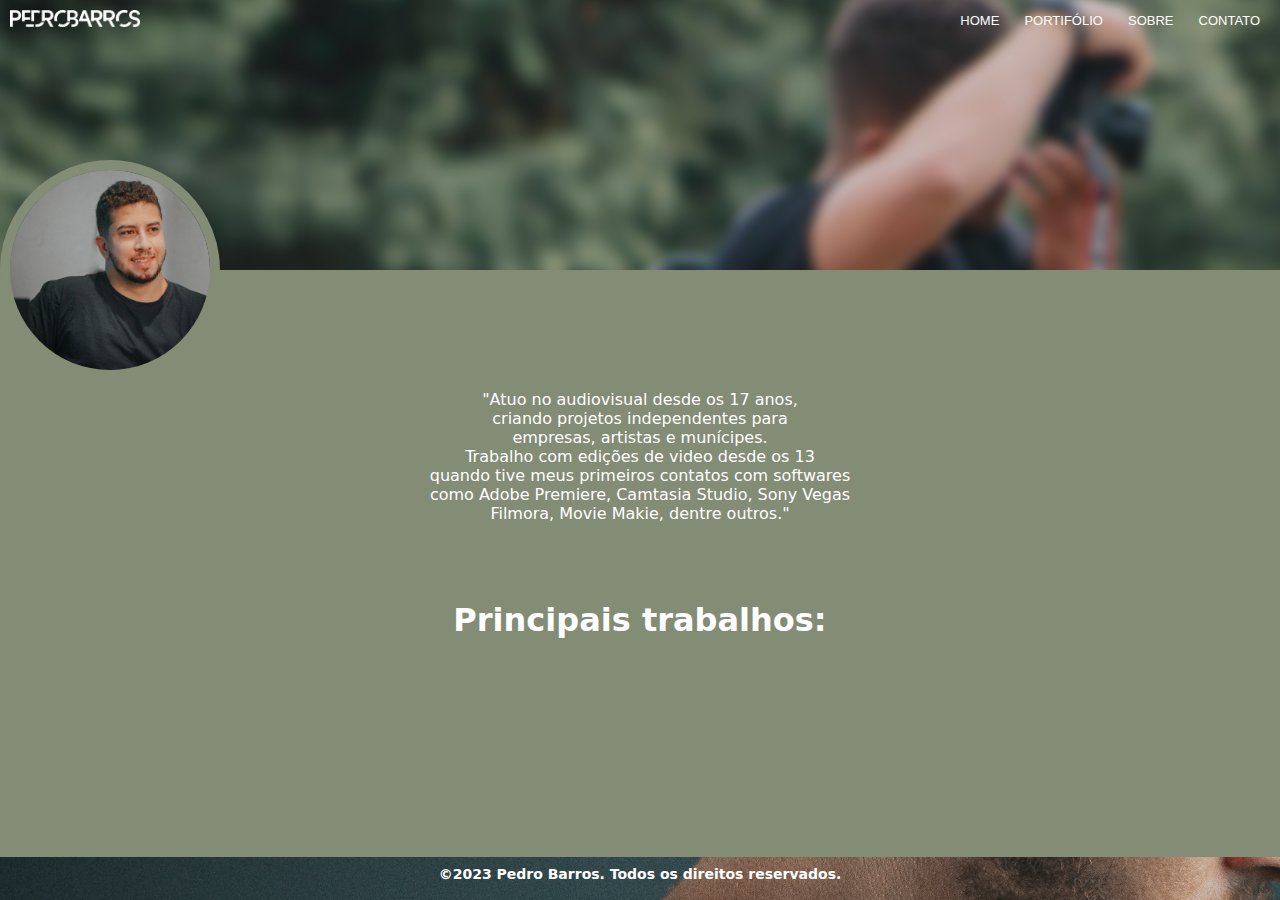
<file: index.html>
<!DOCTYPE html>
<html lang="pt-br">
<head>
    <meta charset="UTF-8">
    <meta name="viewport" content="width=device-width, initial-scale=1.0">
    <title>Pedro Barros</title>
    <link rel="shortcut icon" href="pedrob.ico" type="image/x-icon">
    <link rel="stylesheet" href="css/styles.css">
</head>
<body>  
    <div class="perfil2">

           <img src="img/eu.jpg" alt="imagem" class="perfil">

    </div> 
    <div class="navegacao">
             <span><img src="img/PEDROBARROS.png" class="toplogo" alt=""></span>
             <span class="aaa">
             <a class="aa" href="#">HOME</a>
             <a class="aa" href="#">PORTIFÓLIO</a>
             <a class="aa" href="#">SOBRE</a>
             <a class="aa" href="contato.html"> CONTATO</a>
            </span>
             
    </div>

    

    <div class="info">
      
        <p class="infotxt">"Atuo no audiovisual desde os 17 anos, <br>
            criando projetos independentes para <br>
            empresas, artistas e munícipes. <br>
            Trabalho com edições de video desde os 13 <br>
            quando tive meus primeiros contatos com softwares <br>
            como Adobe Premiere, Camtasia Studio, Sony Vegas <br>
            Filmora, Movie Makie, dentre outros."</p>

    </div>


    <div class="youtube">
        <h1>Principais trabalhos:</h1>
        <iframe src="https://www.youtube.com/embed/cee_1vqAZ2g?si=HXwVp2h5fQTkJ8CH" title="YouTube video player" frameborder="0" allow="accelerometer; autoplay; clipboard-write; encrypted-media; gyroscope; picture-in-picture; web-share" allowfullscreen></iframe>
        <iframe src="https://www.youtube.com/embed/3dDU2BRzK9k?si=e6-eUXLwt5E0V3Uv" title="YouTube video player" frameborder="0" allow="accelerometer; autoplay; clipboard-write; encrypted-media; gyroscope; picture-in-picture; web-share" allowfullscreen></iframe>

    </div>


   
 <footer>
    <h1 class="rodape"> &copy;2023 Pedro Barros. Todos os direitos reservados.</h1>
</footer>
    
    

</body>
</html>
</file>
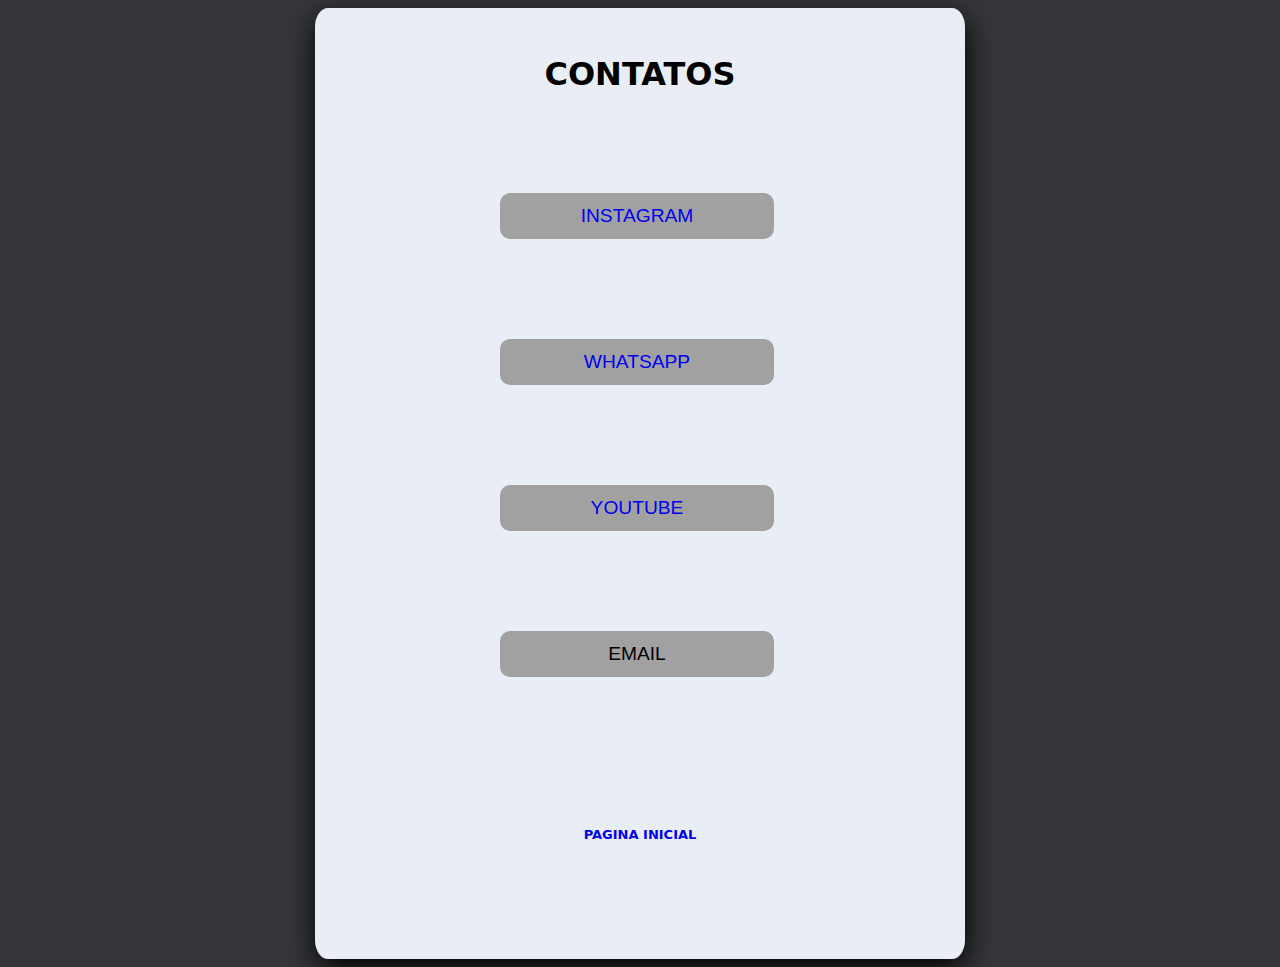
<file: contato.html>
<!DOCTYPE html>
<html lang="pt-br">
<head>
    <meta charset="UTF-8">
    <meta name="viewport" content="width=device-width, initial-scale=1.0">
    <title>contato</title>
    <style>

        body {
            background-color: #35363a;
            text-align: center;
            font-family: system-ui, -apple-system, BlinkMacSystemFont, 'Segoe UI', Roboto, Oxygen, Ubuntu, Cantarell, 'Open Sans', 'Helvetica Neue', sans-serif;
        }

.contatos {
    background-color: #e9eef6;
    width: 600px;
    height: 900px;
    position: relative;
    border-radius: 2%;
    padding: 2%;
    box-shadow:  1px 10px 30px #000000;
    margin:auto;
}

.botcont {

    width: 200px;
    position: relative;
    top: 20px;
}

a {
    text-decoration: none;

}

ul {
    position: relative;
    padding: 0%;
   margin: auto;
   
}

p {
    font-family: Impact, Haettenschweiler, 'Arial Narrow Bold', sans-serif;
    font-size: larger;
    background-color: #a1a1a1;
    width: 250px;
    border-radius: 10px;
    padding: 2%;
    margin: 100px 160px;
    

}

H2 {
    text-align: center;
    margin-top: 150px;
    font-size: small;
}
    </style>
</head>
<body>
    

    <div class="contatos">
        <h1>CONTATOS</h1>
          <ul>
             <p><a href="https://instagram.com/ipedrobarros?igshid=YTQwZjQ0NmI0OA%3D%3D&utm_source=qr" target="_blank">INSTAGRAM</a></p>
             <p><a href="https://wa.me/message/7DFVGEV7NLCEK1" target="_blank">WHATSAPP</a></p>
             <p><a href="https://youtube.com/@PedroBarrostv?si=0zMrkcQGvXXVeps5" target="_blank">YOUTUBE</a></p>
             <p>EMAIL</p>
             <h2><a href="index.html">PAGINA INICIAL</a></h2>

          </ul>
        
        
    </div>
</body>
</html>
</file>
<file: css/styles.css>
body {
    font-family: system-ui, -apple-system, BlinkMacSystemFont, 'Segoe UI', Roboto, Oxygen, Ubuntu, Cantarell, 'Open Sans', 'Helvetica Neue', sans-serif;
    background-image: url(../img/bg.jpg);
    margin: 0px;
    background-attachment: fixed;
}


.logo {

    text-align: left;
    border: 0px;
    margin: 0px;
    
}

.toplogo {
     width: 130px;
     text-align: left;
     

}

.aa {
    font-family: Arial, Helvetica, sans-serif;
    font-style: bolder;
    font-size: small;
    text-decoration: none;
    padding:10px;
    color:#fff;
   
}



.navegacao {
    height: 250px;
    background-image: url(../img/bgheader.jpg);
    margin: 0px;
    padding: 10px;
  
}




.youtube {
    background-color: #838C74;
    padding: 20px;
    color: #fff;
    text-align: center;
    
    
    

}

footer {
    font-size: 7px;
    color: #fff;
    text-align: center;

    
}

p{
    margin-top: 2%;
}

iframe {
    border-radius: 10px;
    display: flexbox;
    width: 305px;
    height: 172px;
 
}
 .aaa {
    float: right;
 }

 .info {
    height: 250px;
    background-color: #838C74;
    text-align: center;
    padding: 20px;
    color: #fff;
    font-weight: 200%;
    font-size:medium;
 }

 .perfil {
    width: 200px;
    border-radius: 50%;
    border: 10px solid #838C74;
    
 }

 .perfil2 {
    position: absolute;
    top: 160px;
    
 }

.infotxt {
    text-align:center;
    margin-top: 100px;
}
</file>
